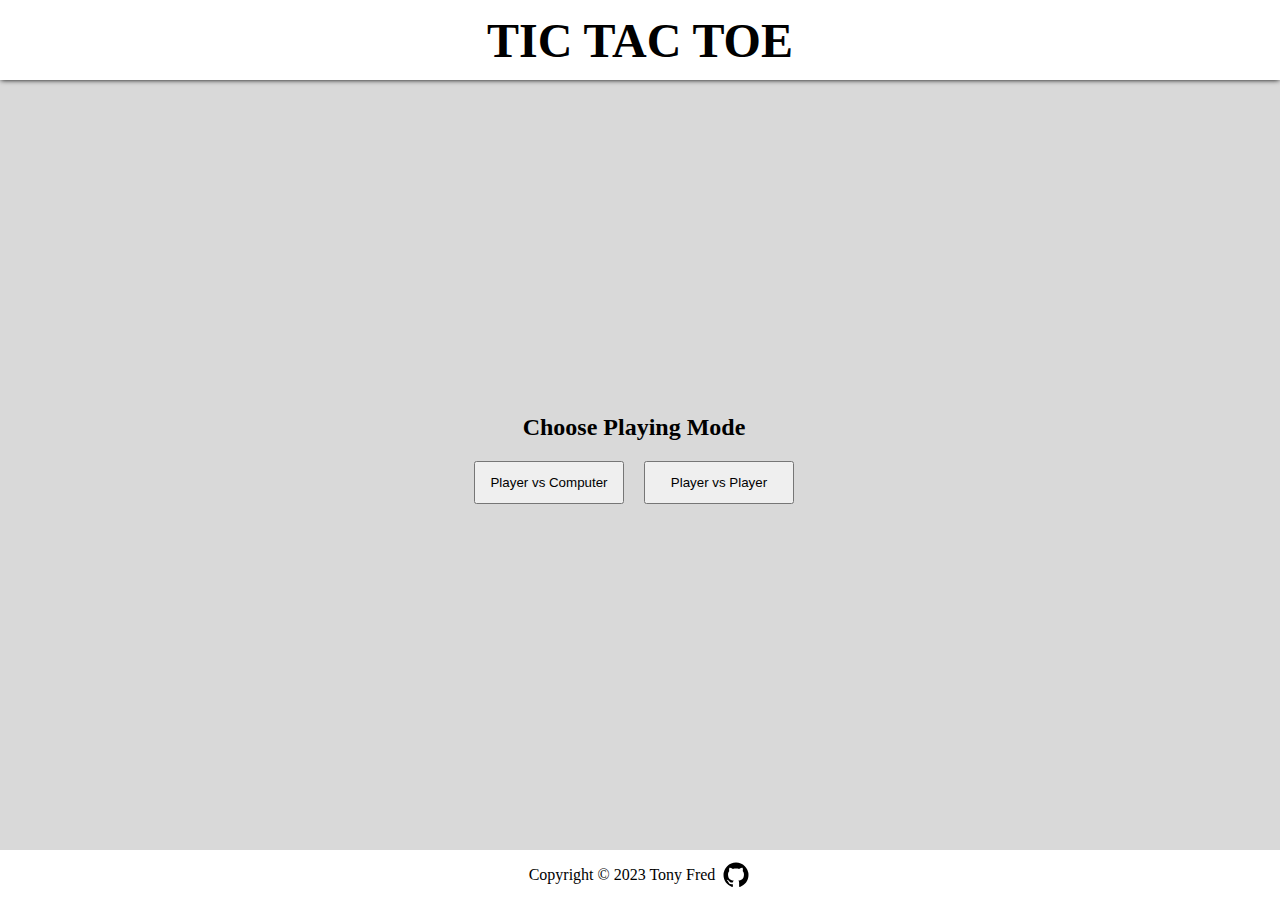
<file: index.html>
<!DOCTYPE html>
<html lang="en">
  <head>
    <meta charset="UTF-8" />
    <meta name="viewport" content="width=device-width, initial-scale=1.0" />
    <meta name="description" content="A Simple Tic Tac Toe Project" />
    <meta name="author" content="Alfred Faith" />
    <title>Tic Tac Toe</title>
    <link rel="stylesheet" href="style.css" />
    <script src="main.js" defer></script>
    <!-- <script src="game.js" defer></script> -->
  </head>
  <body>
    <div class="container">
      <header class="game-title">
        <h1>TIC TAC TOE</h1>
      </header>

      <div class="game-container">
        <!-- Mode Selection -->
        <div class="mode-selection-container">
          <h2>Choose Playing Mode</h2>
          <div class="modes-container">
            <button
              class="bot-vs-player-mode"
              type="button"
              data-mode-choice="player-bot"
            >
              Player vs Computer
            </button>
            <button
              type="button"
              class="player-vs-player-mode"
              data-mode-choice="player-player"
            >
              Player vs Player
            </button>
          </div>
        </div>

        <!-- Container for Boards -->
        <div class="boards-container" data-mode="none">
          <!-- Player vs Bot Board -->
          <div class="player-bot-board-container">
            <!-- PLAYER VS BOT BOARD CONTAINER -->
            <div class="details-bar">
              <div class="game-win-bar hidden">PLAYER TWO WINS 🎊️😊️🎊️</div>
              <div class="game-draw-bar hidden">IT'S A DRAW 🤝️🤝️🤝️</div>
              <div class="player-bot-details">
                <div class="player-details">
                  <div class="player-name">Player</div>
                  <div class="player-marker">X</div>
                </div>
                <div class="vs-text">VS</div>
                <div class="bot-details">
                  <div class="bot-name">AI</div>
                  <div class="bot-marker">O</div>
                </div>
              </div>
            </div>
            <div class="game-board"></div>
            <div class="game-functions">
              <button type="button" class="mode-selection-btn">
                MODE SELECTION
              </button>
              <button type="button" class="restart-game">RESTART</button>
            </div>
          </div>
          <!-- Player vs Player Board -->
          <div class="player-player-board-container">
            <!-- PLAYER VS PLAYER BOARD CONTAINER -->
            <div class="details-bar">
              <div class="game-win-bar hidden">PLAYER TWO WINS 🎊️😊️🎊️</div>
              <div class="game-draw-bar hidden">IT'S A DRAW 🤝️🤝️🤝️</div>
              <div class="player-player-details">
                <div class="player-one-details">
                  <div class="player-one-name">Player 1</div>
                  <div class="player-one-marker">X</div>
                </div>
                <div class="vs-text">VS</div>
                <div class="player-two-details">
                  <div class="player-two-name">Player 2</div>
                  <div class="player-two-marker">O</div>
                </div>
              </div>
            </div>
            <div class="game-board"></div>
            <div class="game-functions">
              <button type="button" class="mode-selection-btn">
                MODE SELECTION
              </button>
              <button type="button" class="restart-game">RESTART</button>
            </div>
          </div>
        </div>
      </div>

      <!-- Player Bot Dialog -->
      <dialog id="player-bot" class="player-bot">
        <form method="dialog">
          <div class="row">
            <label for="player-name">Player</label>
            <input
              required
              type="text"
              name="player-name"
              placeholder="Enter Player Name"
              id="player-name"
              value="Player 1"
            />
            <p class="err-msg hidden player-name-err">
              * Please input a name for your Player *
            </p>
          </div>

          <!-- <div class="row marker-choices">
            <h4>Choose Marker</h4>
            <label for="player-marker-x">
              <input
                required
                type="radio"
                name="player-marker"
                id="player-marker-x"
                value="X"
                checked
              />
              X</label
            >

            <label for="player-marker-o">
              <input
                required
                type="radio"
                name="player-marker"
                id="player-marker-o"
                value="O"
              />
              O
            </label>
          </div> -->

          <div class="row bot-difficulty-choices">
            <h4>Choose Bot Difficulty</h4>
            <label for="easy-bot">
              <input
                required
                type="radio"
                name="bot-difficulty"
                id="easy-bot"
                value="easy"
                checked
              />
              Easy</label
            >

            <label for="hard-bot">
              <input
                required
                type="radio"
                name="bot-difficulty"
                id="hard-bot"
                value="hard"
              />
              Hard
            </label>
          </div>
          <div class="row btn-container">
            <button class="cancel-dialog" type="button">Cancel</button>
            <button class="submit-dialog" type="submit" formmethod="dialog">
              Submit
            </button>
          </div>
        </form>
      </dialog>

      <!-- Player Player Dialog -->
      <dialog id="player-player" class="player-player">
        <form method="dialog">
          <div class="row">
            <label for="player-one">Player One</label>
            <input
              type="text"
              name="player-one"
              placeholder="Enter name"
              id="player-one"
              value="Player 1"
            />
            <p class="err-msg hidden player-one-err-msg">
              * Please input a name for Player One *
            </p>
          </div>

          <div class="row">
            <label for="player-two">Player Two</label>
            <input
              type="text"
              name="player-two"
              placeholder="Enter name"
              id="player-two"
              value="Player 2"
            />
            <p class="err-msg hidden player-two-err-msg">
              * Please input a name for Player Two *
            </p>
          </div>
          <div class="row btn-container">
            <button class="cancel-dialog" type="button">Cancel</button>
            <button class="submit-dialog" type="submit">Submit</button>
          </div>
        </form>
      </dialog>

      <footer>
        Copyright &copy; 2023 Tony Fred
        <span class="icon-container github-icon">
          <a href="https://github.com/tonyfred-code/project-tic-tac-toe">
            <img src="./icons/github.svg" alt="Github" />
          </a>
        </span>
      </footer>
    </div>
  </body>
</html>
</file>
<file: style.css>
* {
  margin: 0;
  padding: 0;
  box-sizing: border-box;
}

html {
  box-sizing: inherit;
}

body {
  background-color: rgba(0, 0, 0, 0.15);
}

html,
body {
  width: 100%;
  height: 100%;
}

.container {
  width: 100%;
  height: 100%;
  display: grid;
  grid-template-rows: 80px 1fr 50px;
  gap: 6px;
}

/* header styling */

header {
  display: flex;
  text-align: center;
  align-items: center;
  justify-content: center;
  background-color: rgb(255, 255, 255);
  box-shadow: 0px 1px 5px -1px black;
}

header h1 {
  font-size: 3rem;
}

/* game container styling */

.game-container {
  display: flex;
  justify-content: center;
  align-items: center;
  gap: 12px;
}

/* mode selection styling */
.mode-selection-container {
  width: 350px;
  display: flex;
  flex-flow: column nowrap;
  justify-content: space-around;
  align-items: center;
  gap: 8px;
}

.modes-container {
  display: flex;
  justify-content: space-around;
  align-items: center;
  gap: 20px;
  padding: 12px;
}

.mode-selection-container button {
  width: 150px;
  padding: 12px;
  outline: none;
}

/* Boards Container */
.boards-container {
  /* display: grid;
  grid-template-rows: 60px 1fr 60px;
  gap: 6px; */
}

/* details bar */
.details-bar {
  display: flex;
  align-items: center;
  justify-content: center;
  background-color: #ffffff;
  border-radius: 6px;
  width: 100%;
}

.player-bot-details,
.player-player-details {
  display: flex;
  width: 80%;
  margin: 0 auto;
  align-items: center;
  justify-content: space-around;
  gap: 12px;
  padding: 12px;
}

.player-details,
.bot-details,
.player-one-details,
.player-two-details {
  display: flex;
  flex-flow: column;
  align-items: center;
  gap: 6px;
}

.active-player {
  font-size: 1.17rem;
}

.player-bot-board-container,
.player-player-board-container {
  display: grid;
  grid-template-rows: 60px 1fr 60px;
  gap: 6px;
}

.game-board {
  display: grid;
  grid-template-columns: repeat(3, 1fr);
  grid-template-rows: repeat(3, 1fr);
  height: 320px;
  width: 320px;
  margin: 6px;
  gap: 5px;
  background-color: black;
}

.cell {
  outline: none;
  border: none;
  font-size: 5.5rem;
  user-select: none;
}

.win-cell {
  background-color: green;
  color: white;
}

.cell[data-marker="X"] {
}

.cell[data-marker="O"] {
}

.cell[data-marker="-"] {
}

.game-functions {
  display: flex;
  align-items: center;
  justify-content: space-around;
  background-color: #ffffff;
  border-radius: 6px;
  padding: 8px 0;
}

.start-game,
.restart-game,
.mode-selection-btn {
  outline: none;
  border: 2px solid #53c722;
  background-color: #53c722;
  padding: 10px 32px;
  color: white;
  font-weight: bold;
  border-radius: 6px;
}

/* pick color for mode-selection btn */

.restart-game {
  background-color: red;
  border-color: red;
}

.restart-game:active {
  color: red;
  background-color: #ffffff;
}

.boards-container[data-mode="none"] * {
  display: none;
}

.boards-container[data-mode="player-bot"] .player-player-board-container {
  display: none;
}

.boards-container[data-mode="player-player"] .player-bot-board-container {
  display: none;
}

/* styling for dialogs */
dialog {
  margin: auto;
  outline: none;
  border: none;
  border-radius: 6px;
}

dialog.player-player {
}

dialog.player-bot {
}

dialog form {
}

.err-msg {
    color: red;
    font-style: italic;
    font-weight: bold;
}

.player-player form {
  display: grid;
  /* min-height: 200px; */
  grid-template-rows: 1fr 1fr 60px;
  align-items: center;
  gap: 12px;
  padding: 12px;
}

.player-bot form {
  display: grid;
  grid-template-rows: repeat(2, 1fr) 60px;
  align-items: center;
  padding: 12px;
  gap: 12px;
}
/* style player-bot form better */

.player-player .row,
.player-bot .row {
  display: flex;
  flex-direction: column;
  gap: 5px;
}

.player-player label,
.player-bot label {
  padding-left: 6px;
}

.player-player input[type="text"],
.player-bot input[type="text"] {
  height: 30px;
  padding-left: 5px;
  border: 1px solid grey;
  outline: none;
}

.player-player .btn-container,
.player-bot .btn-container {
  flex-direction: row;
  justify-content: space-around;
}

.player-player .btn-container button,
.player-bot .btn-container button {
  outline: none;
  border: none;
  padding: 10px 30px;
  border-radius: 8px;
  font-size: 0.89rem;
}

.player-player .btn-container .submit-dialog,
.player-bot .btn-container .submit-dialog {
  border: 2px solid green;
  color: white;
  background-color: green;
}

.player-player .btn-container .cancel-dialog,
.player-bot .btn-container .cancel-dialog {
  border: 2px solid red;
  color: white;
  background-color: red;
}

.player-player
  .btn-container
  .submit-dialog:active
  .player-bot
  .btn-container
  .submit:active {
  background-color: white;
  color: green;
}

.player-player .btn-container .cancel-dialog:active,
.player-bot .btn-container .cancel-dialog:active {
  background-color: white;
  color: red;
}

/* styling for icon container on page */
.icon-container {
  width: 30px;
  height: 30px;
  display: inline-block;
}

/* styling for specific icon */
.icon-container img {
  max-width: 100%;
  width: 100%;
  height: 100%;
  max-height: 100%;
}

.hidden {
  display: none;
}

footer {
  display: flex;
  justify-content: center;
  align-items: center;
  padding: 12px;
  gap: 6px;
  background-color: #ffffff;
}

footer a,
footer a:visited {
  color: black;
  text-decoration: none;
}
</file>
